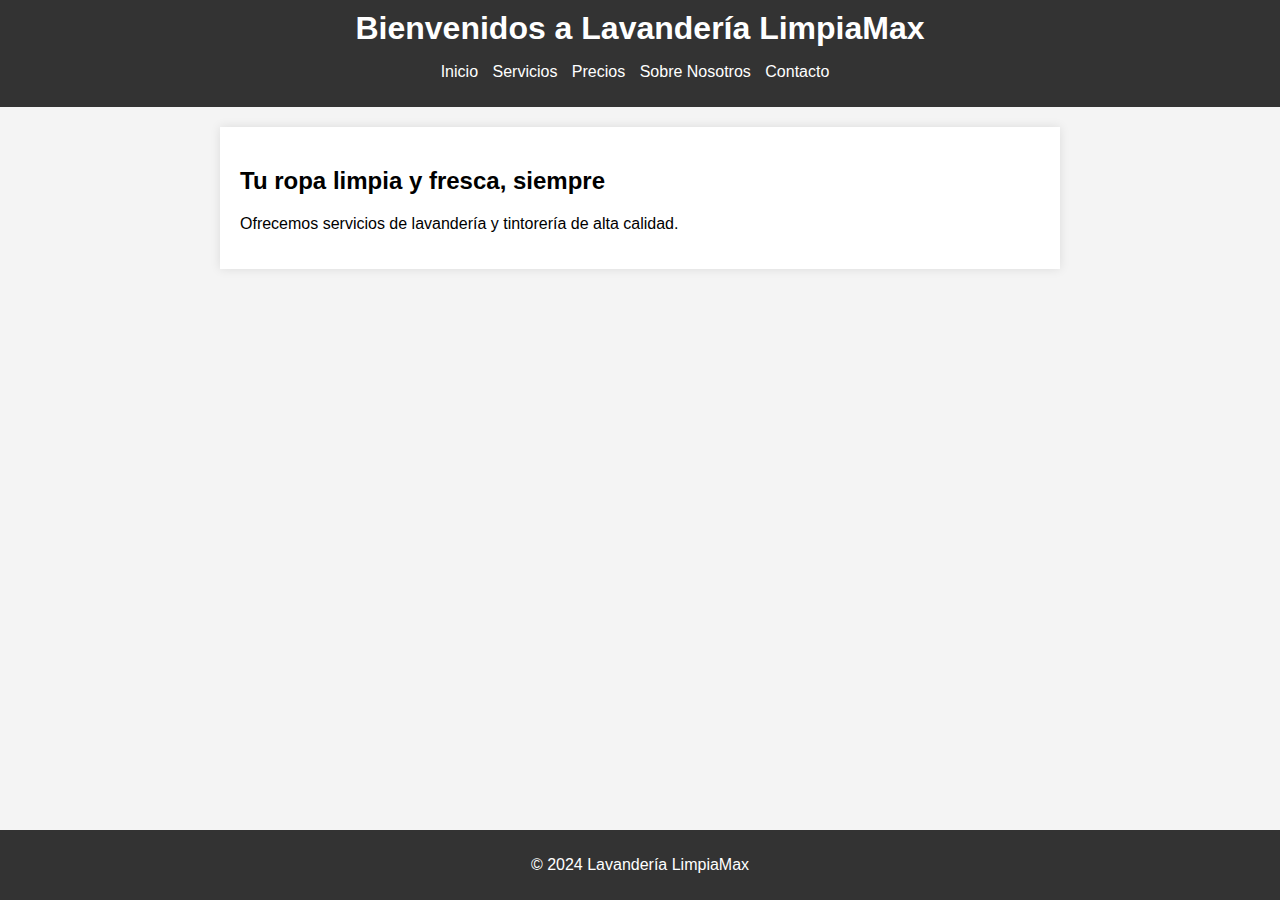
<file: index.html>
<!DOCTYPE html>
<html lang="es">
<head>
    <meta charset="UTF-8">
    <meta name="viewport" content="width=device-width, initial-scale=1.0">
    <title>Lavandería LimpiaMax</title>
    <link rel="stylesheet" href="styles.css">
</head>
<body>
    <header>
        <h1>Bienvenidos a Lavandería LimpiaMax</h1>
        <nav>
            <ul>
                <li><a href="index.html">Inicio</a></li>
                <li><a href="servicios.html">Servicios</a></li>
                <li><a href="precios.html">Precios</a></li>
                <li><a href="sobre.html">Sobre Nosotros</a></li>
                <li><a href="contacto.html">Contacto</a></li>
            </ul>
        </nav>
    </header>
    <main>
        <h2>Tu ropa limpia y fresca, siempre</h2>
        <p>Ofrecemos servicios de lavandería y tintorería de alta calidad.</p>
    </main>
    <footer>
        <p>&copy; 2024 Lavandería LimpiaMax</p>
    </footer>
</body>
</html>
</file>
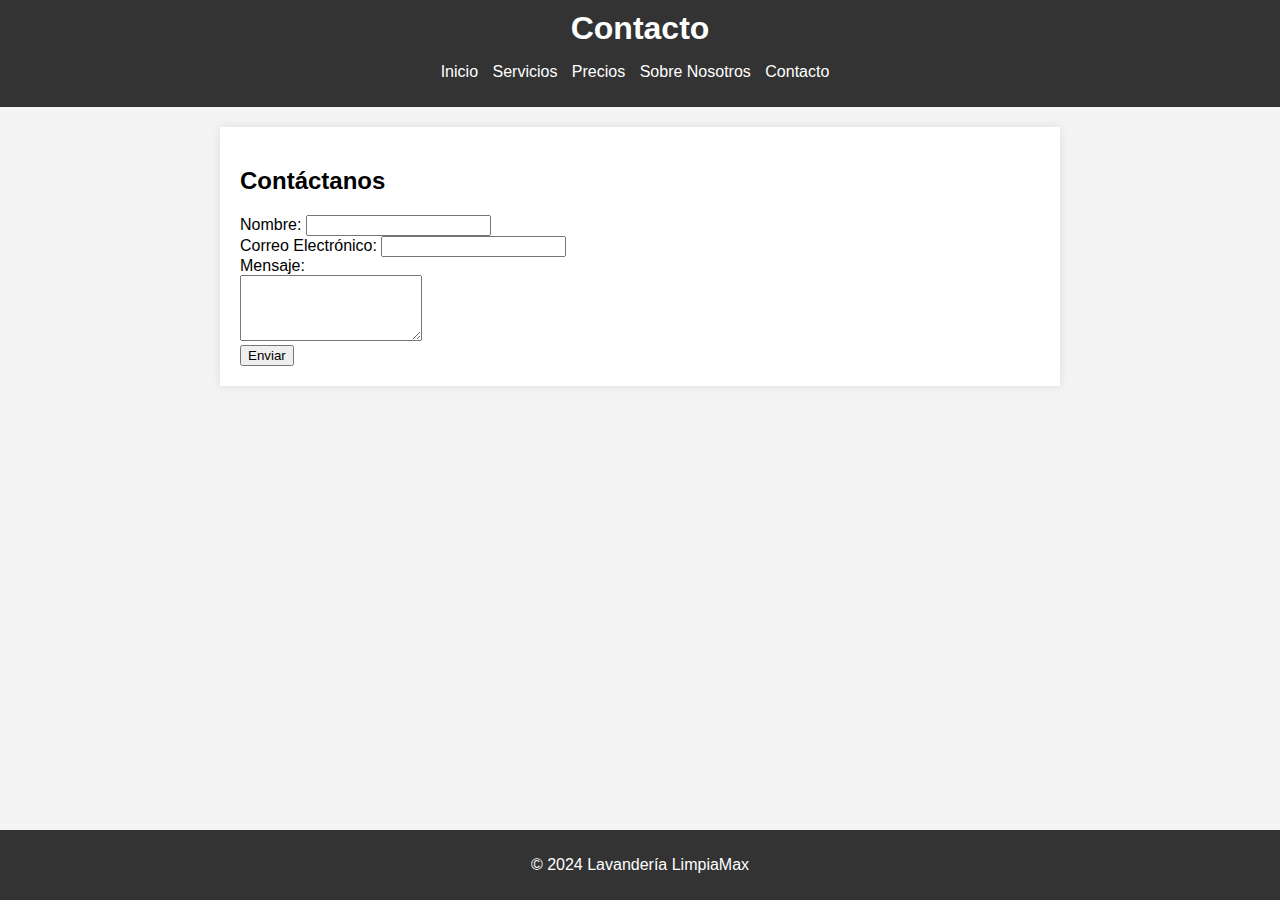
<file: contacto.html>
<!DOCTYPE html>
<html lang="es">
<head>
    <meta charset="UTF-8">
    <meta name="viewport" content="width=device-width, initial-scale=1.0">
    <title>Contacto - Lavandería LimpiaMax</title>
    <link rel="stylesheet" href="styles.css">
</head>
<body>
    <header>
        <h1>Contacto</h1>
        <nav>
            <ul>
                <li><a href="index.html">Inicio</a></li>
                <li><a href="servicios.html">Servicios</a></li>
                <li><a href="precios.html">Precios</a></li>
                <li><a href="sobre.html">Sobre Nosotros</a></li>
                <li><a href="contacto.html">Contacto</a></li>
            </ul>
        </nav>
    </header>
    <main>
        <h2>Contáctanos</h2>
        <form action="mailto:raqueljimenezne@hotmail.com" method="post" enctype="text/plain">
            <label for="name">Nombre:</label>
            <input type="text" id="name" name="name" required><br>
            <label for="email">Correo Electrónico:</label>
            <input type="email" id="email" name="email" required><br>
            <label for="message">Mensaje:</label><br>
            <textarea id="message" name="message" rows="4" required></textarea><br>
            <input type="submit" value="Enviar">
        </form>
    </main>
    <footer>
        <p>&copy; 2024 Lavandería LimpiaMax</p>
    </footer>
</body>
</html>
</file>
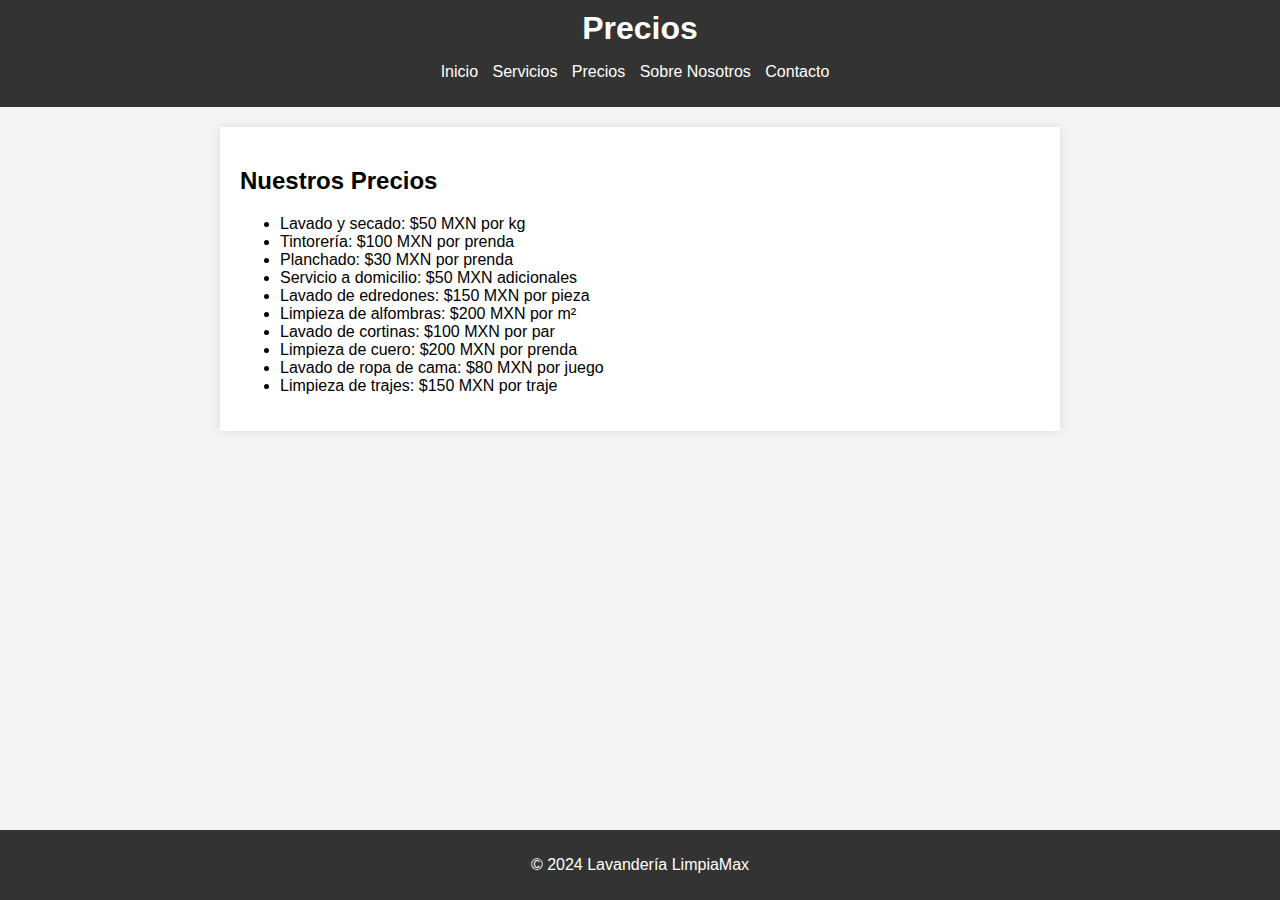
<file: precios.html>
<!DOCTYPE html>
<html lang="es">
<head>
    <meta charset="UTF-8">
    <meta name="viewport" content="width=device-width, initial-scale=1.0">
    <title>Precios - Lavandería LimpiaMax</title>
    <link rel="stylesheet" href="styles.css">
</head>
<body>
    <header>
        <h1>Precios</h1>
        <nav>
            <ul>
                <li><a href="index.html">Inicio</a></li>
                <li><a href="servicios.html">Servicios</a></li>
                <li><a href="precios.html">Precios</a></li>
                <li><a href="sobre.html">Sobre Nosotros</a></li>
                <li><a href="contacto.html">Contacto</a></li>
            </ul>
        </nav>
    </header>
    <main>
        <h2>Nuestros Precios</h2>
        <ul>
            <li>Lavado y secado: $50 MXN por kg</li>
            <li>Tintorería: $100 MXN por prenda</li>
            <li>Planchado: $30 MXN por prenda</li>
            <li>Servicio a domicilio: $50 MXN adicionales</li>
            <li>Lavado de edredones: $150 MXN por pieza</li>
            <li>Limpieza de alfombras: $200 MXN por m²</li>
            <li>Lavado de cortinas: $100 MXN por par</li>
            <li>Limpieza de cuero: $200 MXN por prenda</li>
            <li>Lavado de ropa de cama: $80 MXN por juego</li>
            <li>Limpieza de trajes: $150 MXN por traje</li>
        </ul>
    </main>
    <footer>
        <p>&copy; 2024 Lavandería LimpiaMax</p>
    </footer>
</body>
</html>
</file>
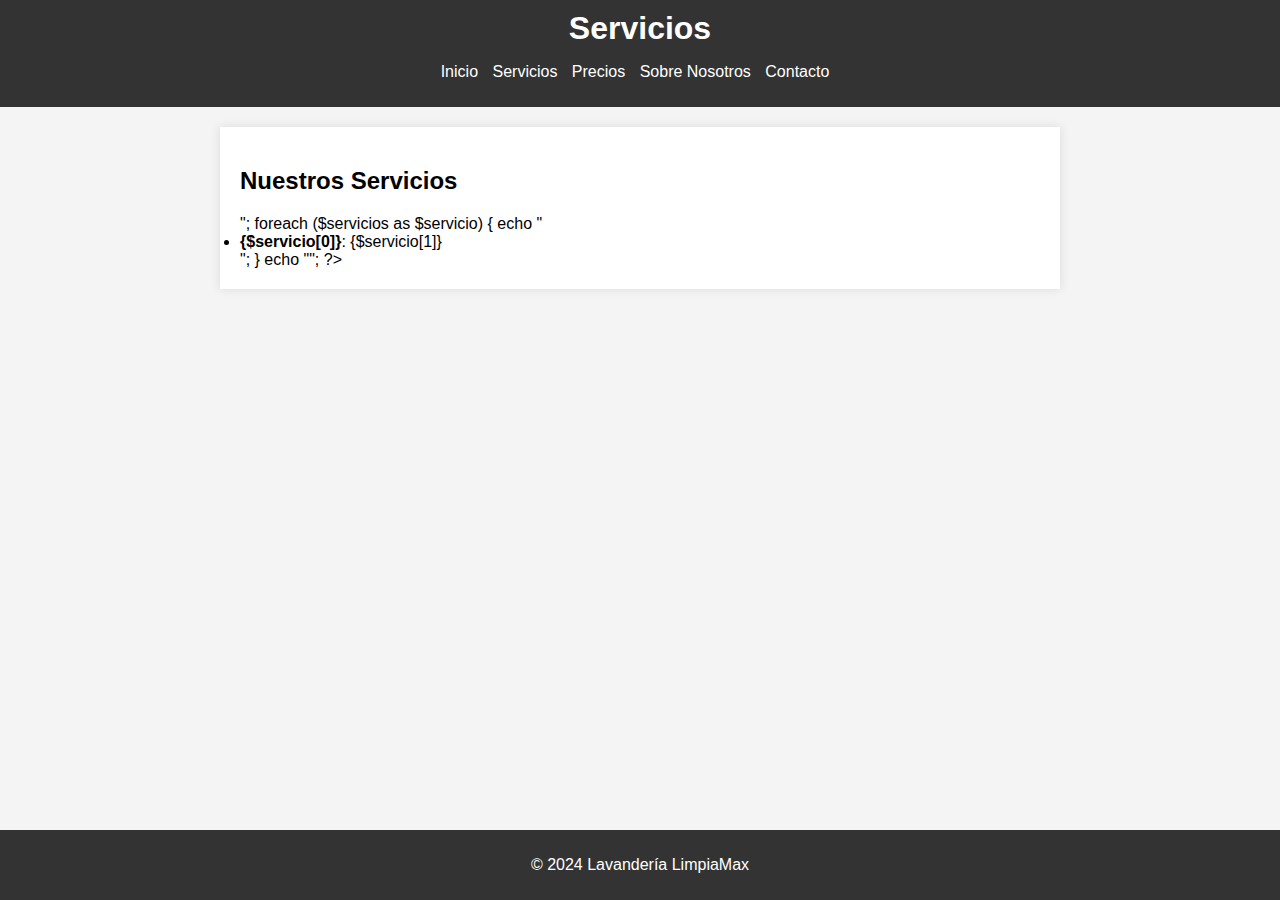
<file: servicios.html>
<!DOCTYPE html>
<html lang="es">
<head>
    <meta charset="UTF-8">
    <meta name="viewport" content="width=device-width, initial-scale=1.0">
    <title>Servicios - Lavandería LimpiaMax</title>
    <link rel="stylesheet" href="styles.css">
</head>
<body>
    <header>
        <h1>Servicios</h1>
        <nav>
            <ul>
                <li><a href="index.html">Inicio</a></li>
                <li><a href="servicios.html">Servicios</a></li>
                <li><a href="precios.html">Precios</a></li>
                <li><a href="sobre.html">Sobre Nosotros</a></li>
                <li><a href="contacto.html">Contacto</a></li>
            </ul>
        </nav>
    </header>
    <main>
        <h2>Nuestros Servicios</h2>
        <?php
        $servicios = [
            ["Lavado y secado", "Servicio completo de lavado y secado de ropa."],
            ["Tintorería", "Limpieza profesional de prendas delicadas."],
            ["Planchado", "Planchado de ropa para un acabado perfecto."],
            ["Servicio a domicilio", "Recogida y entrega de ropa a domicilio."],
            ["Lavado de edredones", "Lavado especializado para edredones y cobijas."],
            ["Limpieza de alfombras", "Limpieza profunda de alfombras y tapetes."],
            ["Lavado de cortinas", "Servicio de lavado y planchado de cortinas."],
            ["Limpieza de cuero", "Limpieza y cuidado de prendas de cuero."],
            ["Lavado de ropa de cama", "Lavado y planchado de sábanas y fundas."],
            ["Limpieza de trajes", "Limpieza y planchado de trajes y vestidos."]
        ];
        echo "<ul>";
        foreach ($servicios as $servicio) {
            echo "<li><strong>{$servicio[0]}</strong>: {$servicio[1]}</li>";
        }
        echo "</ul>";
        ?>
    </main>
    <footer>
        <p>&copy; 2024 Lavandería LimpiaMax</p>
    </footer>
</body>
</html>
</file>
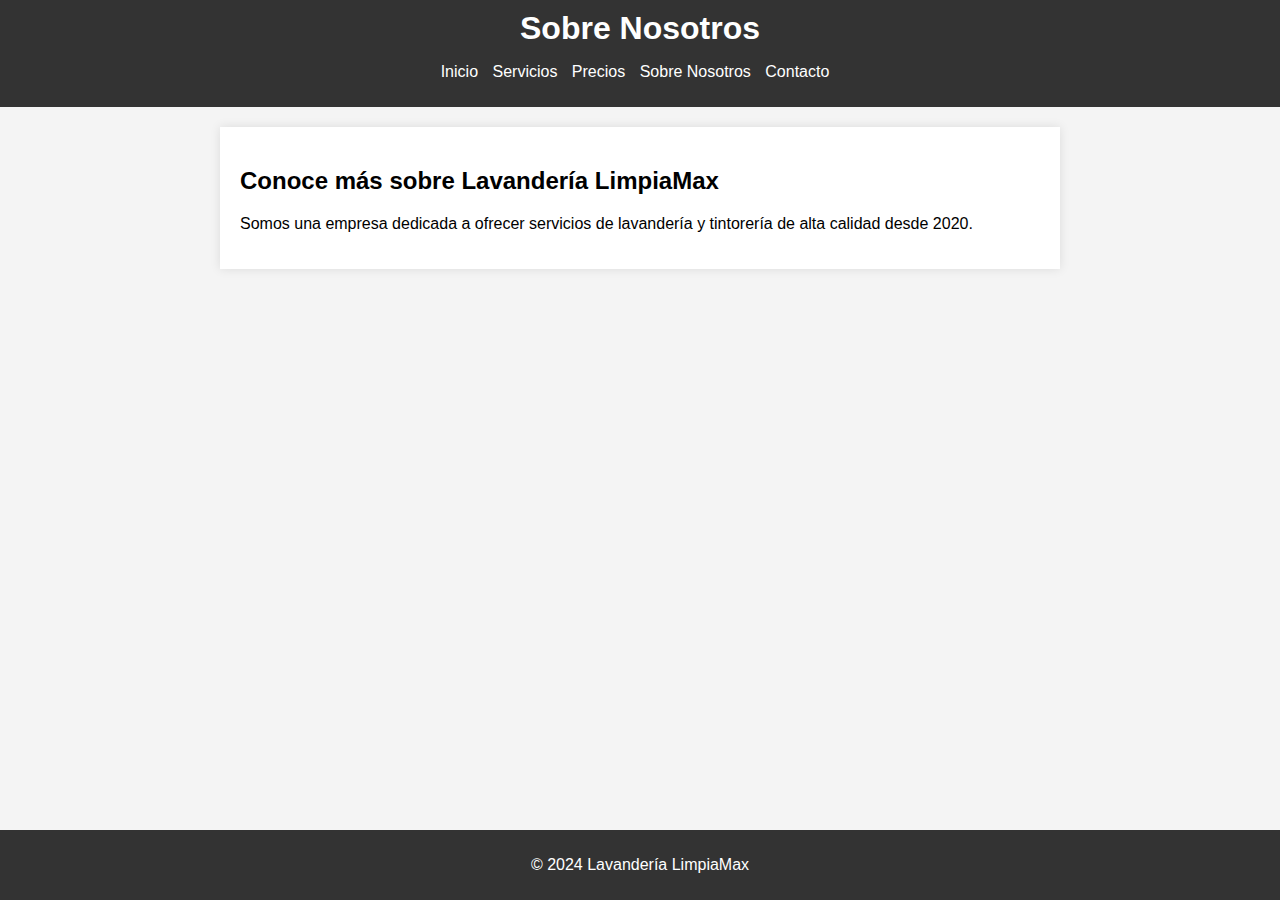
<file: sobre.html>
<!DOCTYPE html>
<html lang="es">
<head>
    <meta charset="UTF-8">
    <meta name="viewport" content="width=device-width, initial-scale=1.0">
    <title>Sobre Nosotros - Lavandería LimpiaMax</title>
    <link rel="stylesheet" href="styles.css">
</head>
<body>
    <header>
        <h1>Sobre Nosotros</h1>
        <nav>
            <ul>
                <li><a href="index.html">Inicio</a></li>
                <li><a href="servicios.html">Servicios</a></li>
                <li><a href="precios.html">Precios</a></li>
                <li><a href="sobre.html">Sobre Nosotros</a></li>
                <li><a href="contacto.html">Contacto</a></li>
            </ul>
        </nav>
    </header>
    <main>
        <h2>Conoce más sobre Lavandería LimpiaMax</h2>
        <p>Somos una empresa dedicada a ofrecer servicios de lavandería y tintorería de alta calidad desde 2020.</p>
    </main>
    <footer>
        <p>&copy; 2024 Lavandería LimpiaMax</p>
    </footer>
</body>
</html>
</file>
<file: styles.css>
body {
    font-family: Arial, sans-serif;
    margin: 0;
    padding: 0;
    background-color: #f4f4f4;
}

header {
    background-color: #333;
    color: #fff;
    padding: 10px 0;
    text-align: center;
}

header h1 {
    margin: 0;
}

nav ul {
    list-style-type: none;
    padding: 0;
}

nav ul li {
    display: inline;
    margin-right: 10px;
}

nav ul li a {
    color: #fff;
    text-decoration: none;
}

main {
    padding: 20px;
    background-color: #fff;
    margin: 20px auto;
    max-width: 800px;
    box-shadow: 0 0 10px rgba(0, 0, 0, 0.1);
}

footer {
    text-align: center;
    padding: 10px 0;
    background-color: #333;
    color: #fff;
    position: fixed;
    bottom: 0;
    width: 100%;
}
</file>
